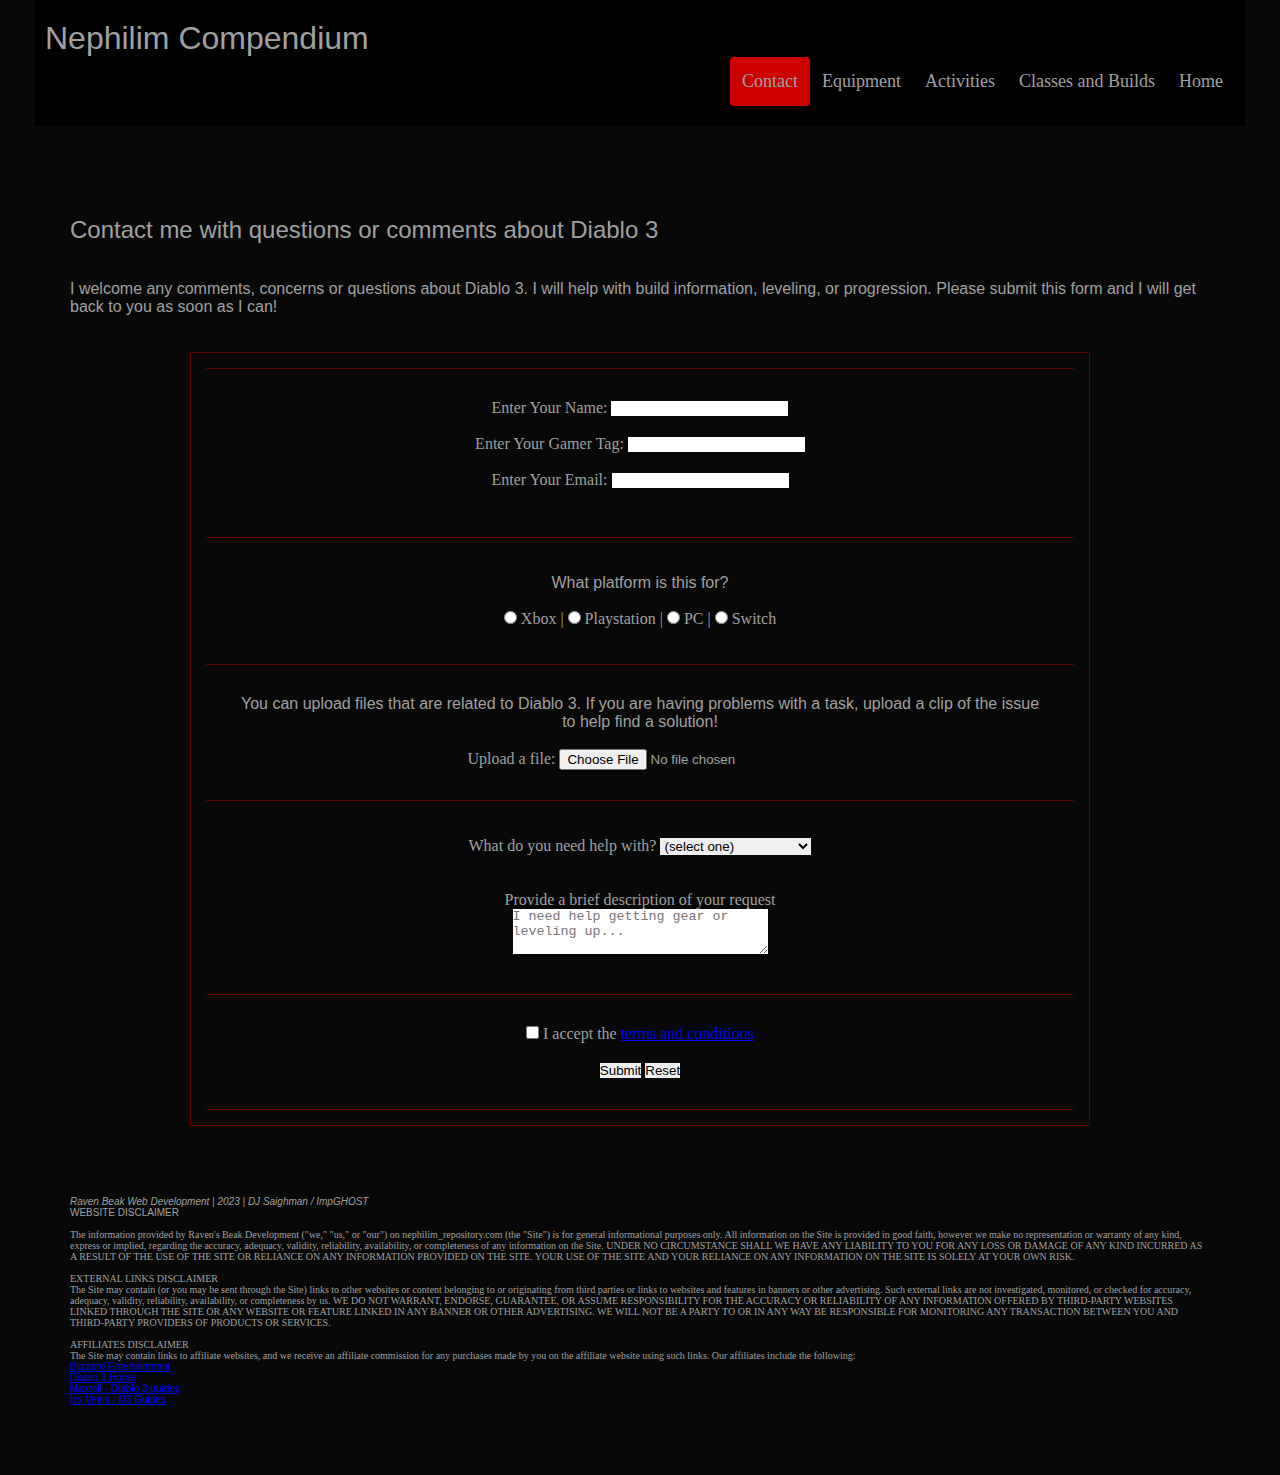
<file: contact.html>
<!DOCTYPE html>
<html lang="en">

  <head>
    <meta charset="UTF-8">
    <meta name="viewport" content="width=device-width, initial-scale=1.0">
    <meta name="keywords" content="nephilim, Diablo 3, rift, greater rift, wizard, demon hunter, barbarian, monk, witch doctor, crusader, necromancer">
    <meta name="author" content="DJ Saighman">
    <title>Nephilim Compendium</title>
    <link rel="shortcut icon" type="image/x-icon" href="images/logo.png">
    <link rel="stylesheet" href="style.css">
  </head>

  <body class="main_body">
    <header>
      <div class="header" id="header">
        <h1>Nephilim Compendium</h1>
          <div class="header-right">
            <a class="active" href="contact.html">Contact</a>
            <a href="l_r_g.html" class="equipment">Equipment</a>
            <a href="#activities">Activities</a>
            <a href="Classes_and_Builds.html">Classes and Builds</a>
            <a href="index.html">Home</a>
          </div>
        </div>
      </header>
      <div class="main_body">
        <div class="ccontent"><br><br><br><br><br>
          <h2>Contact me with questions or comments about Diablo 3</h2><br><br>
            <p>I welcome any comments, concerns or questions about Diablo 3. I will help with build information, leveling, or progression. Please submit this form and I will get back to you as soon as I can!</p>
        
            <br><br>

        <div class="cform">
          <form method="post" action="http://ss1.ciwcertified.com/cgi-bin/process.pl">
            <div class="identify">
              <fieldset class="name">
                <label for="first-name" class="name">Enter Your Name: <input id="first-name" name="first-name" type="text" required></label><br>
              <hr><br>
                <label for="gamertag" class="name">Enter Your Gamer Tag: <input id="gamertag" name="gamertag" type="text" required></label>
              <br><br>
                <label for="email" class="name">Enter Your Email: <input id="email" name="email" type="email" required></label><br><br>
              </fieldset>
            </div>

            <br><br>

            <div class="platform">
              <p>What platform is this for?</p><br>
                  <fieldset>
                    <label for="xbox" ><input id="xbox" type="radio" name="platform" class="inline"> Xbox |</label>
                    <label for="playstation" ><input id="playstation" type="radio" name="platform" class="inline"> Playstation |</label>
                    <label for="pc" ><input id="pc" type="radio" name="platform" class="inline"> PC |</label>
                    <label for="switch" ><input id="switch" type="radio" name="platform" class="inline"> Switch</label>
                  </fieldset>
            </div>

            <br><br>
            
            <div class="upload">
              <fieldset>
                <p>You can upload files that are related to Diablo 3. If you are having problems with a task, upload a clip of the issue to help find a solution!</p><br>
                <label for="upload">Upload a file: <input id="upload" type="file" name="file"></label>
              </fieldset>
            </div>
            
            <br><br>
            
            <div class="request">
              <fieldset>
                <label for="mode" class="gameMode">What do you need help with?
                  <select id="mode" name="mode">
                    <option value="">(select one)</option>
                    <option value="Non-seasonal">Non-seasonal</option>
                    <option value="Seasonal">Seasonal</option>
                    <option value="Challenge rift">Weekly Challenge Rift</option>
                    <option value="Other">Other</option>
                  </select>
                </label>
              </fieldset>
            </div>
            
            <br><br>
            
            <div class="request">
              <fieldset>
                <label for="info" class="request">Provide a brief description of your request <br>
                  <textarea id="info" name="request" rows="3" cols="30" placeholder="I need help getting gear or leveling up..."></textarea>
                </label>
              </fieldset>
            </div>
            
            <br><br>
            
            <div class="subres">
                <label for="terms-and-conditions" class="clabel">
                  <input id="terms-and-conditions" type="checkbox" required name="terms-and-conditions" class="inline"> I accept the <a href="https://www.freecodecamp.org/news/terms-of-service/">terms and conditions</a>
                </label><br><br>
                <input type="submit" value="Submit" class="input">
                <input type="reset" value="Reset" class="input">
              </div>
              </form>
            </div>
        </div>
      </div>

    
    <footer>
      <p><i>Raven Beak Web Development | 2023 | DJ Saighman / ImpGHOST</i></p>

      <p>WEBSITE DISCLAIMER</p><br>
    
    The information provided by Raven's Beak Development ("we," "us," or "our") on nephilim_repository.com (the "Site") is for general informational purposes only. All information on the Site is provided in good faith, however we make no representation or warranty of any kind, express or implied, regarding the accuracy, adequacy, validity, reliability, availability, or completeness of any information on the Site. UNDER NO CIRCUMSTANCE SHALL WE HAVE ANY LIABILITY TO YOU FOR ANY LOSS OR DAMAGE OF ANY KIND INCURRED AS A RESULT OF THE USE OF THE SITE OR RELIANCE ON ANY INFORMATION PROVIDED ON THE SITE. YOUR USE OF THE SITE AND YOUR RELIANCE ON ANY INFORMATION ON THE SITE IS SOLELY AT YOUR OWN RISK.<br><br>
    
    EXTERNAL LINKS DISCLAIMER<br>
    
    The Site may contain (or you may be sent through the Site) links to other websites or content belonging to or originating from third parties or links to websites and features in banners or other advertising. Such external links are not investigated, monitored, or checked for accuracy, adequacy, validity, reliability, availability, or completeness by us. WE DO NOT WARRANT, ENDORSE, GUARANTEE, OR ASSUME RESPONSIBILITY FOR THE ACCURACY OR RELIABILITY OF ANY INFORMATION OFFERED BY THIRD-PARTY WEBSITES LINKED THROUGH THE SITE OR ANY WEBSITE OR FEATURE LINKED IN ANY BANNER OR OTHER ADVERTISING. WE WILL NOT BE A PARTY TO OR IN ANY WAY BE RESPONSIBLE FOR MONITORING ANY TRANSACTION BETWEEN YOU AND THIRD-PARTY PROVIDERS OF PRODUCTS OR SERVICES.<br><br>
    
    AFFILIATES DISCLAIMER<br>
    
    The Site may contain links to affiliate websites, and we receive an affiliate commission for any purchases made by you on the affiliate website using such links. Our affiliates include the following:
    <p><a href="https://www.blizzard.com">Blizzard Entertainment</a></p>
    <p><a href="https://us.diablo3.blizzard.com">Diablo 3 Home</a></p>
    <p><a href="https://maxroll.gg/d3/category/guides">Maxroll - Diablo 3 guides</a></p>
    <p><a href="https://www.icy-veins.com/d3">Icy Veins - D3 Guides</a></p>
  </footer>
    
    <script src="script_diablo.js"></script>
  </body>

</html>
</file>
<file: style.css>
/* this applies to all pages */

.header {
    overflow: hidden;
    background-color: black;
    color: #a0a0a0;
    display: block;
    padding: 20px 10px;
  }
  
  .header a {
    float: left;
    color: #a0a0a0;
    text-align: center;
    padding: 12px;
    text-decoration: none;
    font-size: 18px;
    line-height: 25px;
    border-radius: 4px;
  }

   

  .header a.logo {
    font-size: 25px;
    font-weight: bold;
  }
  
  .header a:hover {
    background-color: #ddd;
    box-shadow: 0 12px 16px 0 rgba(0,0,0,0.24), 0 17px 50px 0 rgba(0,0,0,0.19);
    color: black;
    transition: 0.5s;
  }
  
  .header a.active {
    background-color: #cc0000;
    color: #a0a0a0;
  }
  
.header-right {
    float: right;
  }
  
 @media screen and (max-width: 500px) {
    .header a {
      float: none;
      display: inline-block;
      text-align: left;
    }
    .header-right {
      float: none;
    }
  }

h1, h2, h3, h4, h5, h6, p , ul{
    font-family: century-gothic, sans-serif;
    font-weight: 400;
    font-style: normal;
}
a.active{
    color: #cc0000; 
}
a.visited{
    color: #00ffff;
}

li{
  text-indent: 5em;
  list-style-type: none;
}

.button{
  background-color: #ff660070;
  border: 1px solid #009900;
  border-radius: 12px;
  padding: 5px 5px;
  font-size: 13px;
  text-align: center;
  text-decoration: none;
  display: inline-block;
}

.button:hover{
  background-color: #00ffff;
  box-shadow: 0 12px 16px 0 rgba(0,0,0,0.24), 0 17px 50px 0 rgba(0,0,0,0.19);
  cursor: pointer;
  transition: 0.5s;
}

.aside {
  background-image: url("https://images5.alphacoders.com/615/615291.jpg");
  background-size: cover;
  border: 1px solid white;
  color: #080808;
  width: 30%;
  height: 500px;
  padding: 0px 15px 0px 15px;
  margin: 0px 15px 15px 15px;
  float: left;
  font-style: italic;
  word-break: break-all;

}

/*item rarity colors*/
.white{
  color: #ffffff;
  font-weight: 700;
}
.blue{
  color: #005f9d;
  font-weight: 700;
}
.yellow{
  color: #fbea74;
  font-weight: 700;
}
.gold{
  color: #bf9b30;
  font-weight: 700;
}
.green{
  color:#009900;
  font-weight: 700;
}
.red{
  color: #660000;
  font-weight: 700;
}

footer{
    font-size: 10px;
    color: #a0a0a0;
    padding: 35px 35px 35px 35px; 
}

/* Main */

.main_body {
  background-color: #080808;
  color: #a0a0a0;
  width: auto;
  height: auto;
  padding: 0px 35px 35px 35px; 
}

.img_main{
    max-width: 1025px;
    width: 100vh;
    height: auto;
    display: block;
    margin-left: auto;
    margin-right: auto;
}

.h1m{
    text-align: center;
}

.main_body{
    
}



/* --l_g_r page-- */

.body_lgr{
  background-image: url("https://images8.alphacoders.com/481/481264.jpg");
  background-position: center;
  background-repeat: no-repeat;
  background-attachment: fixed;
  background-size: 100%;
  margin: 0px 35px 0px 35px;
  color: #a0a0a0;
}



/*rotating photo gallery*/
*{
  margin: 0;
  padding: 0;
  outline: none;
  border: none;
  box-sizing: border-box;
}

*:before, *:after{
  box-sizing: border-box;
}

.quality{
	display: inline-block;
	margin: 5% auto 0;
	max-height: 700px;
  width: auto;
}

.yangs{
  cursor: pointer;
	transition: all .5s ease;
  
}
.yangs1:hover, .yangs2:hover, .yangs3:hover{
	transform: scale(2.0,2.0);
}
.yangs{
  display: flex;
}
.column{
  flex: 33.33%;
  padding: 5px;
  margin: 0px 150px 0px 150px;
}

table{
  border-collapse: collapse;
  background-color: #ff800075;
  background-repeat: no-repeat;
  background-size: cover;
  border: 2px solid #a0a0a0;
  margin: auto;
  padding: 5px;
}

tr, th, td{
  border: 1px solid #a0a0a0;
  border-collapse: collapse;
  text-align: center;
  padding: 0px 10px 0px 10px;
}

th{
  color: #a0a0a0
}

/* Builds and classes */

.body_builds{
  background-image: url("https://cdn.wallpapersafari.com/39/66/DGB7Vq.jpg");
  background-position: center;
  background-repeat: no-repeat;
  background-attachment: fixed;
  background-size: cover;
  margin: 35px;
  color: #080808;
}

.intro{
  border: 1px solid #a0a0a0;
  background-color: #d0d0d050;
  float: right;
  padding: 10px;
  width: 65%;
  
}

.collapsible {
  background-color: #22222290;
  color: #444;
  cursor: pointer;
  padding: 18px;
  width: 100%;
  border: none;
  text-align: left;
  outline: none;
  font-size: 35px;
  font-weight: 700;
}
.active, .collapsible:hover {
  background-color: #3f3c2c90;
  color:#009900
}
.content {
  padding: 0 18px;
  display: none;
  overflow: hidden;
  background-color: #675e4670;
  padding: 25px;
}
.img_button{
  width: 50px;
  float: right;
}

.build_header{
  text-align: center;
}

.set_gear{
  display: flex;
}
.set{
  border: 1px solid #a0a0a0;
  flex: 25%;
  padding: 10px;
  margin: 0px 15px 0px 15px;
}

.part{
  text-align: center;
} 

/* CONTACT PAGE */

.cform{
  text-align: center;
  border: 1px solid #660000;
  width: 900px;
  margin: auto;
  padding: 15px;
}

.upload, .identify, .subres{
  border-top: 1px solid #660000;
  border-bottom: 1px solid #660000;
  border-collapse: collapse;
  padding: 30px;
  
}
</file>
